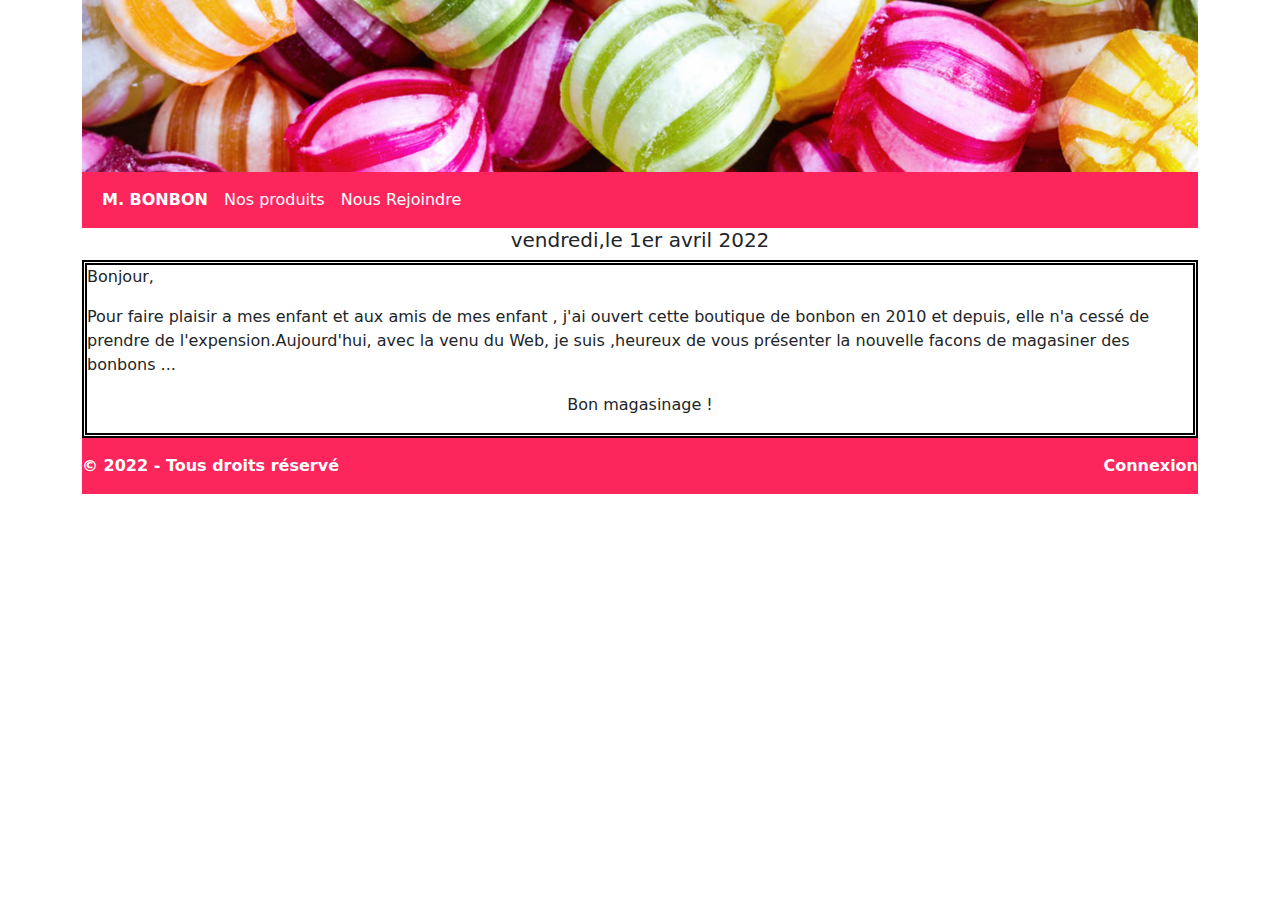
<file: bonbon/index.html>
<!DOCTYPE html>
<html lang="en">

<head>
    <meta charset="UTF-8">
    <meta http-equiv="X-UA-Compatible" content="IE=edge">
    <meta name="viewport" content="width=device-width, initial-scale=1.0">
    <link href="https://cdn.jsdelivr.net/npm/bootstrap@5.1.3/dist/css/bootstrap.min.css" rel="stylesheet">
    <script src="https://cdn.jsdelivr.net/npm/bootstrap@5.1.3/dist/js/bootstrap.bundle.min.js"></script>
    <link rel="icon" href="./image/bonbon.ico">
    <link rel="stylesheet" href="style.css">
    <title>M. BONBON</title>
</head>

<body>
    <div class="container">
        <img src="./image/bonbon2.png" alt="" width="100%">
        <nav class="navbar navbar-expand-md navbar-light ">
            <div class="container-fluid">
                <ul class="navbar-nav">
                    <li class="nav-item">
                        <a class="nav-link" href="index.html"><b>M. BONBON</b></a>
                    </li>
                    <li class="nav-item">
                        <a class="nav-link" href="annexe/produit.php">Nos produits</a>
                    </li>
                    <li class="nav-item">
                        <a class="nav-link" href="#">Nous Rejoindre</a>
                    </li>
                </ul>
            </div>
        </nav>

        <h5 align="center">vendredi,le 1er avril 2022</h5>
        <div id="texte">
            <p>Bonjour,</p>
            <p>Pour faire plaisir a mes enfant et aux amis de mes enfant , j'ai ouvert cette boutique de bonbon en 2010
                et depuis, elle n'a cessé de prendre de l'expension.Aujourd'hui, avec la venu du Web, je suis ,heureux
                de vous présenter la nouvelle facons de magasiner des bonbons ...</p>
            <p align="center">Bon magasinage !</p>
        </div>

        <div class="footer-copyright">
            <p><b>© 2022 - Tous droits réservé</b></p>
            <p><b><a href="" id="connection">Connexion </a></b></p>

        </div>



    </div>

</body>

</html>
</file>
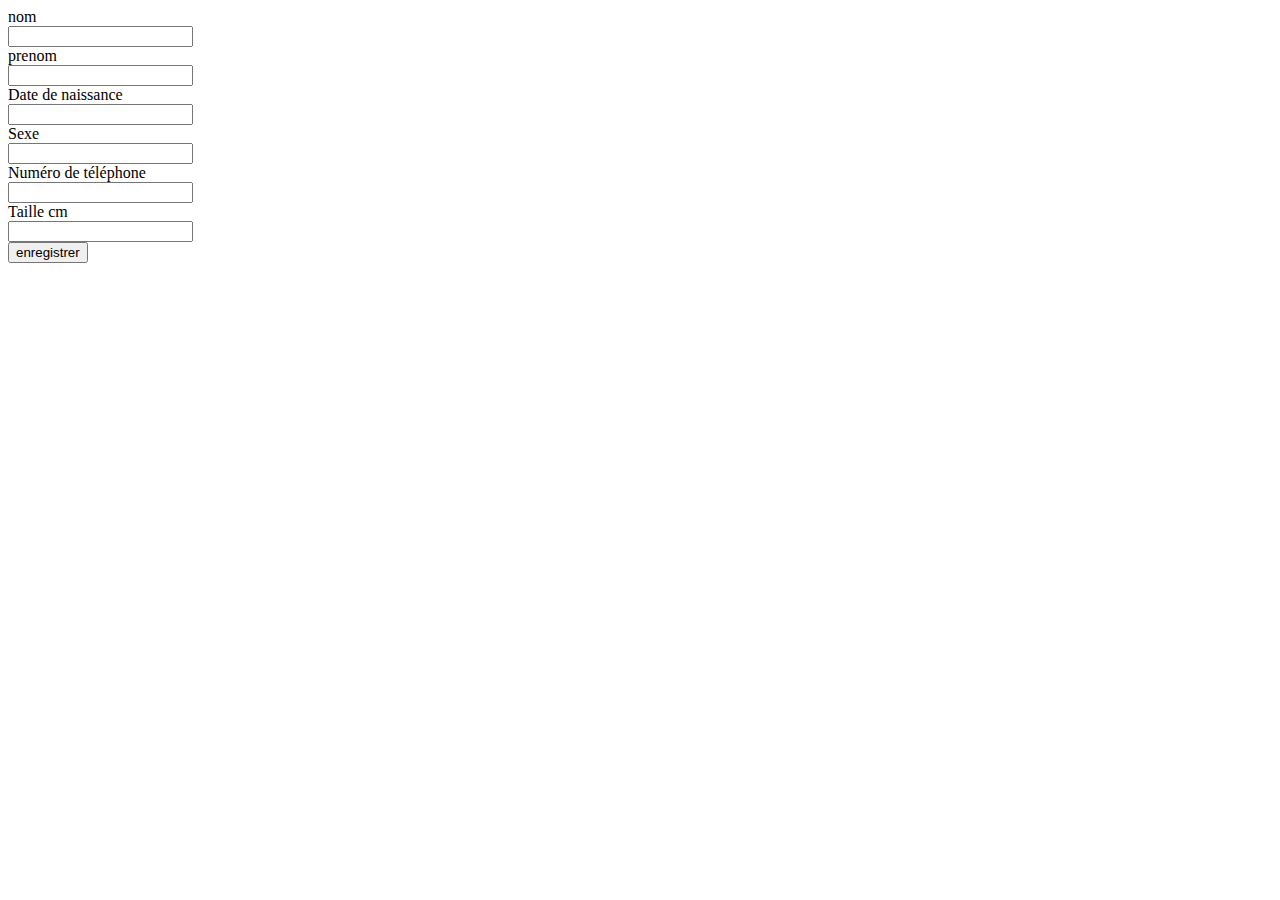
<file: Cours10MySQL/4_FormulaireEleve.html>
<!DOCTYPE html>
<!--
	nom : Sylvain
	date : janvier 2022
	but: Formulaire élève
-->
<html lang="fr">
<head>
	<meta charset="UTF-8" />
	<title>Gestionnaire d'élève</title>
    <meta name="viewport" content="width=device-width, initial-scale=1">
    <!-- Bootstrap CSS -->
    <link href="https://cdn.jsdelivr.net/npm/bootstrap@5.0.0-beta1/dist/css/bootstrap.min.css" rel="stylesheet" integrity="sha384-giJF6kkoqNQ00vy+HMDP7azOuL0xtbfIcaT9wjKHr8RbDVddVHyTfAAsrekwKmP1" crossorigin="anonymous">
    <!-- Bootstrap JavaScript -->
    <script src="https://cdn.jsdelivr.net/npm/bootstrap@5.0.0-beta1/dist/js/bootstrap.bundle.min.js" integrity="sha384-ygbV9kiqUc6oa4msXn9868pTtWMgiQaeYH7/t7LECLbyPA2x65Kgf80OJFdroafW" crossorigin="anonymous"></script>
</head>
<body>

<div class="container-fluid">

    <form action="4b_eleve_enregistre.php" method="post">
        <div class="row mt-2">
            <div class="col-2">
                <label>nom</label>
            </div>
            <div class="col-2">
                <input type="text" name="nom"><br>
            </div>
        </div>

        <div class="row mt-2">
            <div class="col-2">
                <label>prenom</label>
            </div>
            <div class="col-2">
                <input type="text" name="prenom"><br>
            </div>
        </div>

        <div class="row mt-2">
            <div class="col-2">
                <label>Date de naissance</label>
            </div>
            <div class="col-2">
                <input type="text" name="naissance"><br>
            </div>
        </div>

        <div class="row mt-2">
            <div class="col-2">
                <label>Sexe</label>
            </div>
            <div class="col-2">
                <input type="text" name="sexe"><br>
            </div>
        </div>

        <div class="row mt-2">
            <div class="col-2">
                <label>Numéro de téléphone</label>
            </div>
            <div class="col-2">
                <input type="text" name="tel"><br>
            </div>
        </div>

        <div class="row mt-2">
            <div class="col-2">
                <label>Taille cm</label>
            </div>
            <div class="col-2">
                <input type="text" name="taille"><br>
            </div>
        </div>
        
        <div class="row mt-2">
            <div class="col-2">
                <input type="submit" value="enregistrer">
            </div>
        </div>


    </form>

</div>

</body>
</html>
</file>
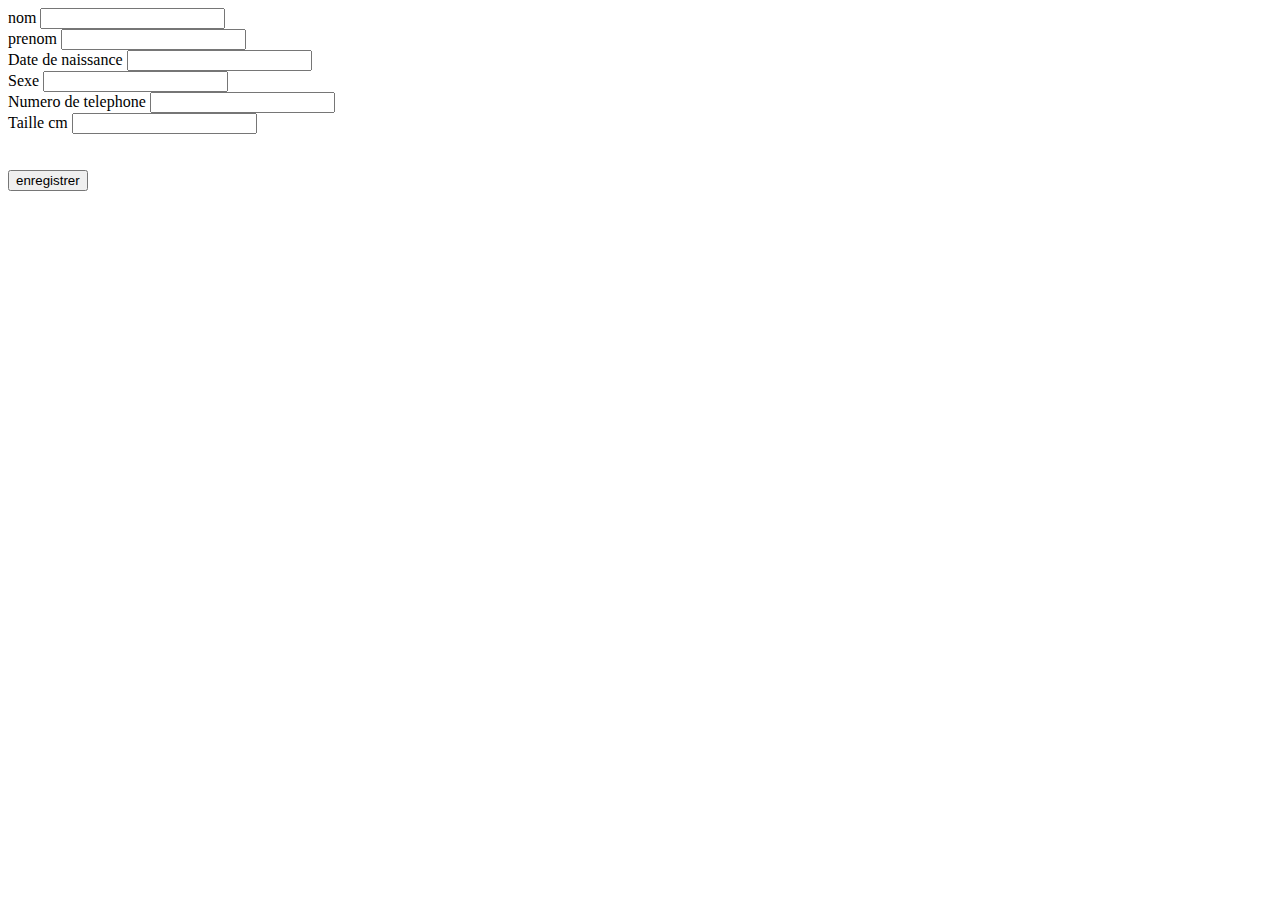
<file: Cours10MySQL/5a_FormulaireEleveMagicQuote.html>
<html>

<head>
    <title>Ajouter un élève</title>
</head>

<body>

    <form action="5a_eleve_enregistre.php" method="post">

        <label>nom</label>
        <input type="text" name="nom"><br>

        <label>prenom</label>
        <input type="text" name="prenom"><br>

        <label>Date de naissance</label>
        <input type="text" name="naissance"><br>

        <label>Sexe</label>
        <input type="text" name="sexe"><br>

        <label>Numero de telephone</label>
        <input type="text" name="tel"><br>

        <label>Taille cm</label>
        <input type="text" name="taille"><br><br><br>

        <input type="submit" value="enregistrer">

    </form>

</body>

</html>
</file>
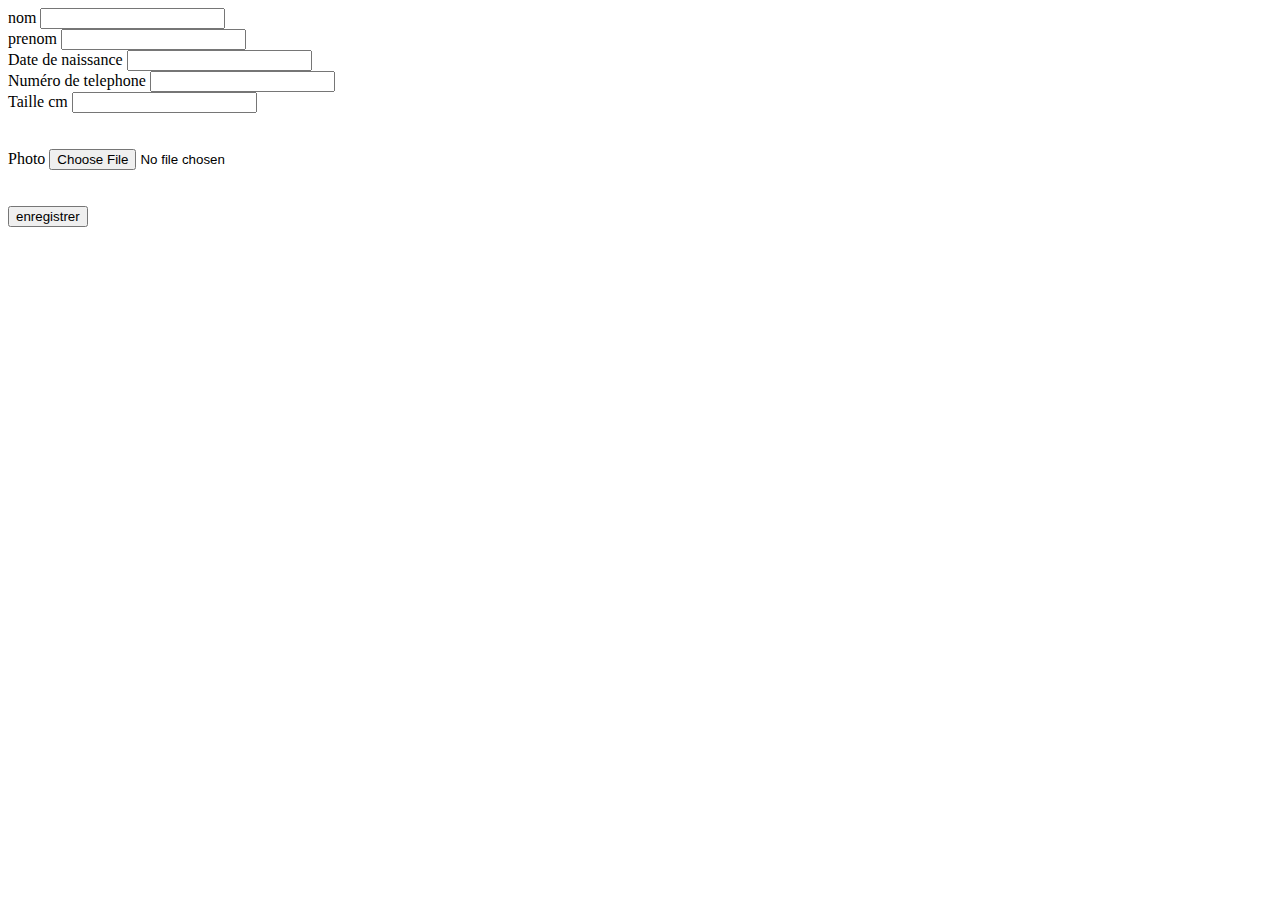
<file: Cours10MySQL/6_FormulaireElevePhotos.html>
<html>
<head><title>Ajouter un élève</title></head>

<body>

<form action="6_Envoi_fichier.php" method="post" enctype="multipart/form-data">

<label>nom</label>
<input type="text" name="nom"><br>

<label>prenom</label>
<input type="text" name="prenom"><br>

<label>Date de naissance</label>
<input type="text" name="naissance"><br>

<label>Numéro de telephone</label>
<input type="text" name="tel"><br>

<label>Taille cm</label>
<input type="text" name="taille"><br><br><br>

<label>Photo</label>
<input type="file" name="photo"><br><br><br>

<input type="submit" value="enregistrer">

</form>

</body>

</html>
</file>
<file: bonbon/style.css>
.navbar.navbar-expand-md.navbar-light {
    background-color: rgb(252, 38, 92);
}
.navbar-light .navbar-nav .nav-link {
    color: rgb(255, 255, 255);
}

#texte{
    border: thick double #000000;
}
.footer-copyright {
    background-color:rgb(252, 38, 92);
    position: relative;
    display: flex;
    flex-wrap: wrap;
    align-items: center;
    justify-content: space-between;
    padding-top: 1rem;
    margin-bottom: 0;
  

}
.footer-copyright p {
    color: white;
    align-items: center;
  

}
#connection{
    color: white;
    text-decoration: none;
}
</file>
